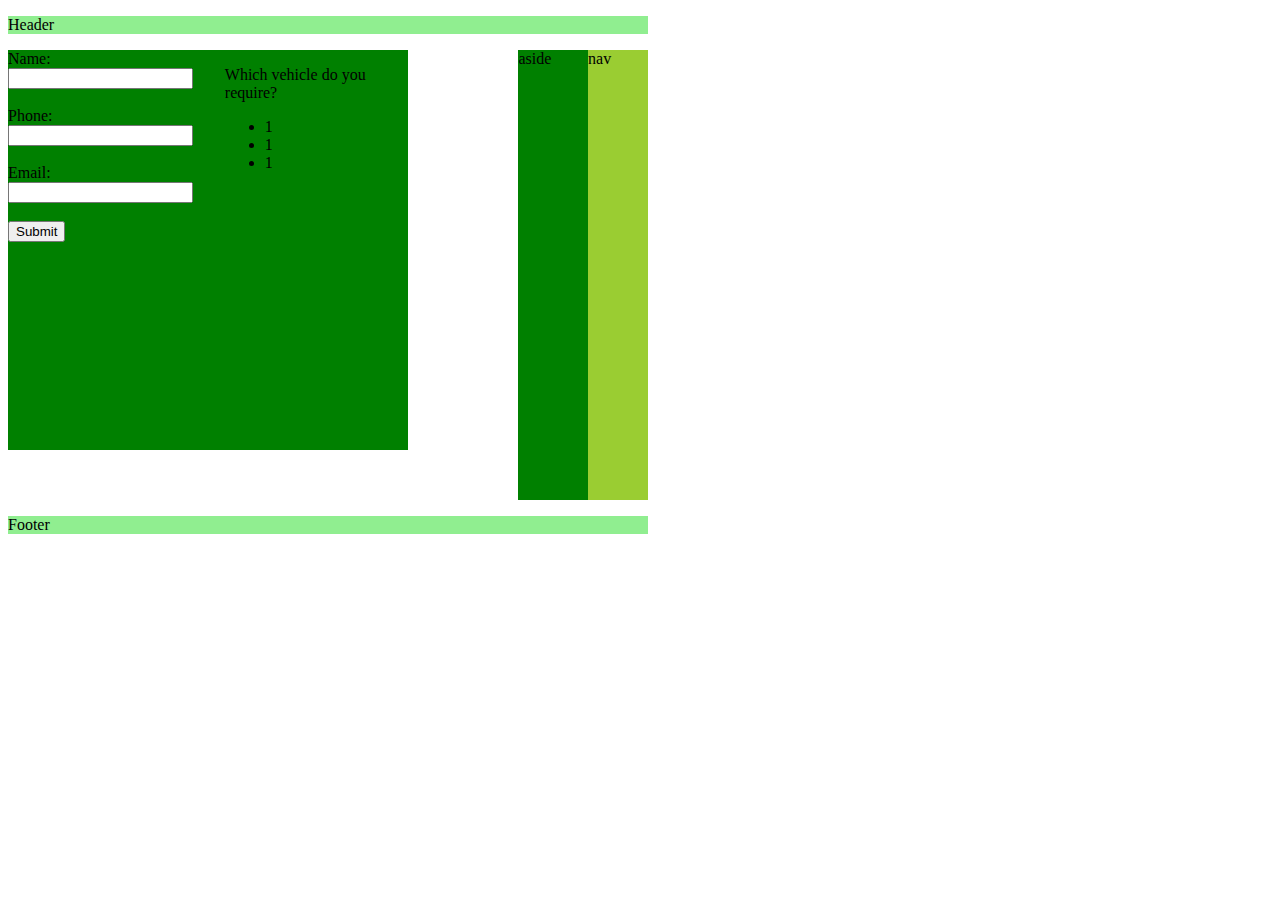
<file: day3/index.html>
<!DOCTYPE html>
<html lang="en">
<head>
    <meta charset="UTF-8">
    <meta http-equiv="X-UA-Compatible" content="IE=edge">
    <meta name="viewport" content="width=device-width, initial-scale=1.0">
    <link rel="stylesheet" href="styles.css">
    <title>Holy Grail Layout 3 with Forms</title>
</head>
<body>
    <main class="container">
        <header>
            <p>Header</p>
        </header>
        
        <section class="section">
            <div class="form-container">
                <div class="form1">
                <form action="/action_page.php" class="form">
                    <label for="fname">Name:</label>
                    <input type="text" id="fname"><br><br>
                    <label for="fname">Phone:</label>
                    <input type="text" id="fname"><br><br>
                    <label for="fname">Email:</label>
                    <input type="text" id="fname"><br><br>
                    <input type="submit" value="Submit">
                  </form> 
                  <div class="form">
                    <p>Which vehicle do you require?</p>
                    <ul>
                        <li>1</li>
                        <li>1</li>
                        <li>1</li>
                    </ul>
                    </div>
                  </div>
            </div>
            <div class="aside">aside</div>
            <div class="nav">nav</div>
        </section>
        
        <footer>
            <p>Footer</p>
        </footer>
    </main>

   
</body>
</html>
</file>
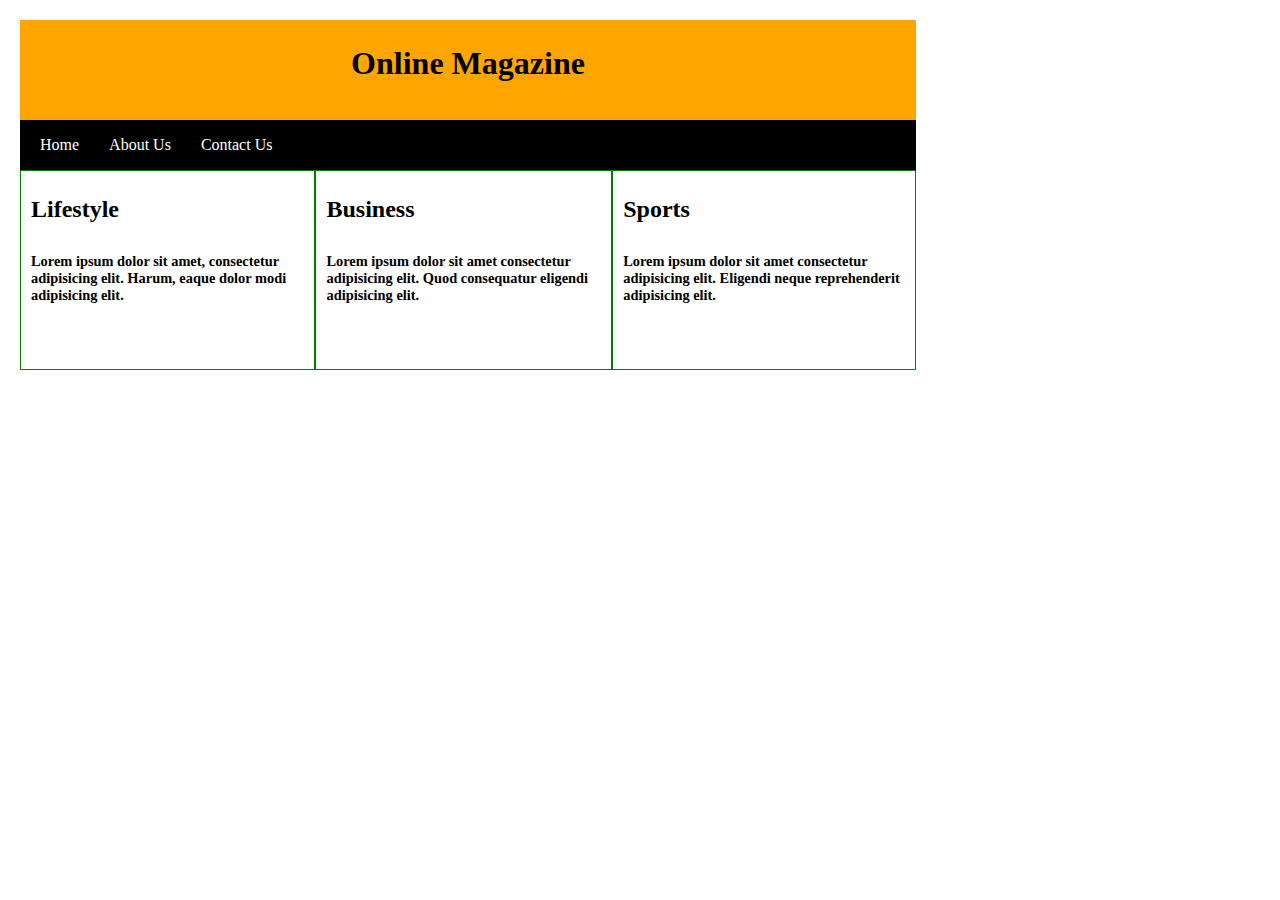
<file: day4/index.html>
<!DOCTYPE html>
<html lang="en">
<head>
    <meta charset="UTF-8">
    <meta http-equiv="X-UA-Compatible" content="IE=edge">
    <meta name="viewport" content="width=device-width, initial-scale=1.0">
    <title>Online Magazine</title>
</head>
<style>
    body{
        margin:10px;
        padding:10px;
    }
    .header{
        background-color:lightgreen;
        height:100px;
        width:70vw;
        text-align: center;
        box-shadow:1px;
    }
    h1{
        margin:auto;
        padding-top:25px;
    }
    .navbar{
        background-color:black;
        color:white;
        width:70vw;
    }
    .navbar, ul{
        display:flex;
        gap:50px;
    }
    ul li{

        margin-left:-20px;
        list-style: none;
    }
    .section{
        display:flex;
        /* border:1px solid black; */
        width:70vw;
        height:200px;
    }
    .section1{
        border:1px solid green;
        flex-grow:1;
    }
    h2{
        padding:10px;
    }
    .p1{
        margin:auto;
        font-size:0.9em;
        font-weight:bold;
    }
    h2, .p1{
        padding:5px 10px;
    }
    
    @media only screen and (max-width: 1280px){
        .header{
            background-color: orange;
            height:100px;
        width:70vw;
        text-align: center;
        }
    }
    @media only screen and (max-width: 960px){
        .header{
            background-color: blue;
            height:100px;
        width:70vw;
        text-align: center;
        }
        .sports{
            display: none;
        }
    }
    @media only screen and (max-width: 650px){
        .header{
            background-color: red;
            height:100px;
        width:70vw;
        text-align: center;
        }
        .business{
            display: none;
        }
        .sports{
            display: none;
        }
    }
</style>
<body>
    <header class="header">
        <h1>Online Magazine</h1>
    </header>
    <nav class="navbar">
        <ul>
            <li>Home</li>
            <li>About Us</li>
            <li>Contact Us</li>
        </ul>
    </nav>
    <div class="section">
        <div class="section1">
            <div class="lifestyle">
            <h2>Lifestyle</h2>
            <p class="p1">Lorem ipsum dolor sit amet, consectetur adipisicing elit. Harum, eaque dolor modi adipisicing elit.</p>
            </div>
        </div>
        <div class="section1">
            <div class="business">
            <h2>Business</h2>
            <p class="p1">Lorem ipsum dolor sit amet consectetur adipisicing elit. Quod consequatur eligendi adipisicing elit.</p>
            </div>
        </div>
        <div class="section1">
            <div class="sports">
            <h2>Sports</h2>
            <p class="p1">Lorem ipsum dolor sit amet consectetur adipisicing elit. Eligendi neque reprehenderit adipisicing elit.</p>
            </div>
        </div>
    </div>
</body>
</html>
</file>
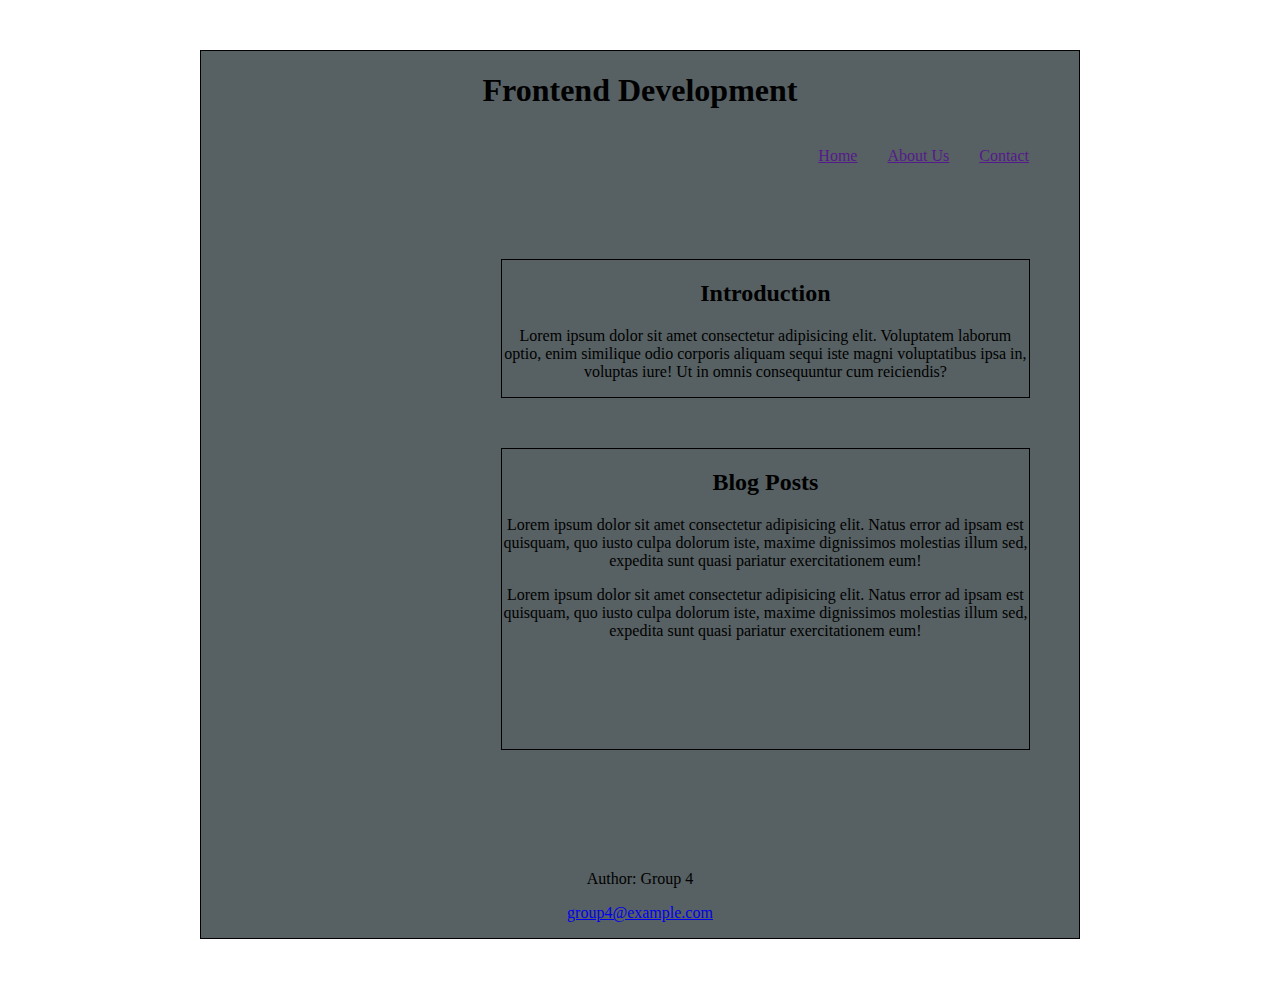
<file: day2/pagelayout.html>
<!DOCTYPE html>
<html lang="en">
<head>
    <meta charset="UTF-8">
    <meta http-equiv="X-UA-Compatible" content="IE=edge">
    <meta name="viewport" content="width=device-width, initial-scale=1.0">
    <link rel="stylesheet" href="styles.css">
    <title>Page Layout</title>
</head>
<body>
    <div class="container">
            
            <header>
                <h1>Frontend Development</h1>
            </header>
            <nav>
            <ul>
                <li><a href="">Home</a></li>
                <li><a href="">About Us</a></li>
                <li><a href="">Contact</a></li>
            </ul>
            </nav>
            
        <section>
            <h2>Introduction</h2>
            <p>Lorem ipsum dolor sit amet consectetur adipisicing elit. Voluptatem laborum optio, enim similique odio corporis aliquam sequi iste magni voluptatibus ipsa in, voluptas iure! Ut in omnis consequuntur cum reiciendis?</p>
        </section>
        <article>
            <h2>Blog Posts</h2>
            <p>Lorem ipsum dolor sit amet consectetur adipisicing elit. Natus error ad ipsam est quisquam, quo iusto culpa dolorum iste, maxime dignissimos molestias illum sed, expedita sunt quasi pariatur exercitationem eum!</p>
            <p>Lorem ipsum dolor sit amet consectetur adipisicing elit. Natus error ad ipsam est quisquam, quo iusto culpa dolorum iste, maxime dignissimos molestias illum sed, expedita sunt quasi pariatur exercitationem eum!</p>
        </article>
        <footer>
            <p>Author: Group 4</p>
            <p><a href="mailto:here@example.com">group4@example.com</a></p>
        </footer>
    </div>
</body>
</html>
</file>
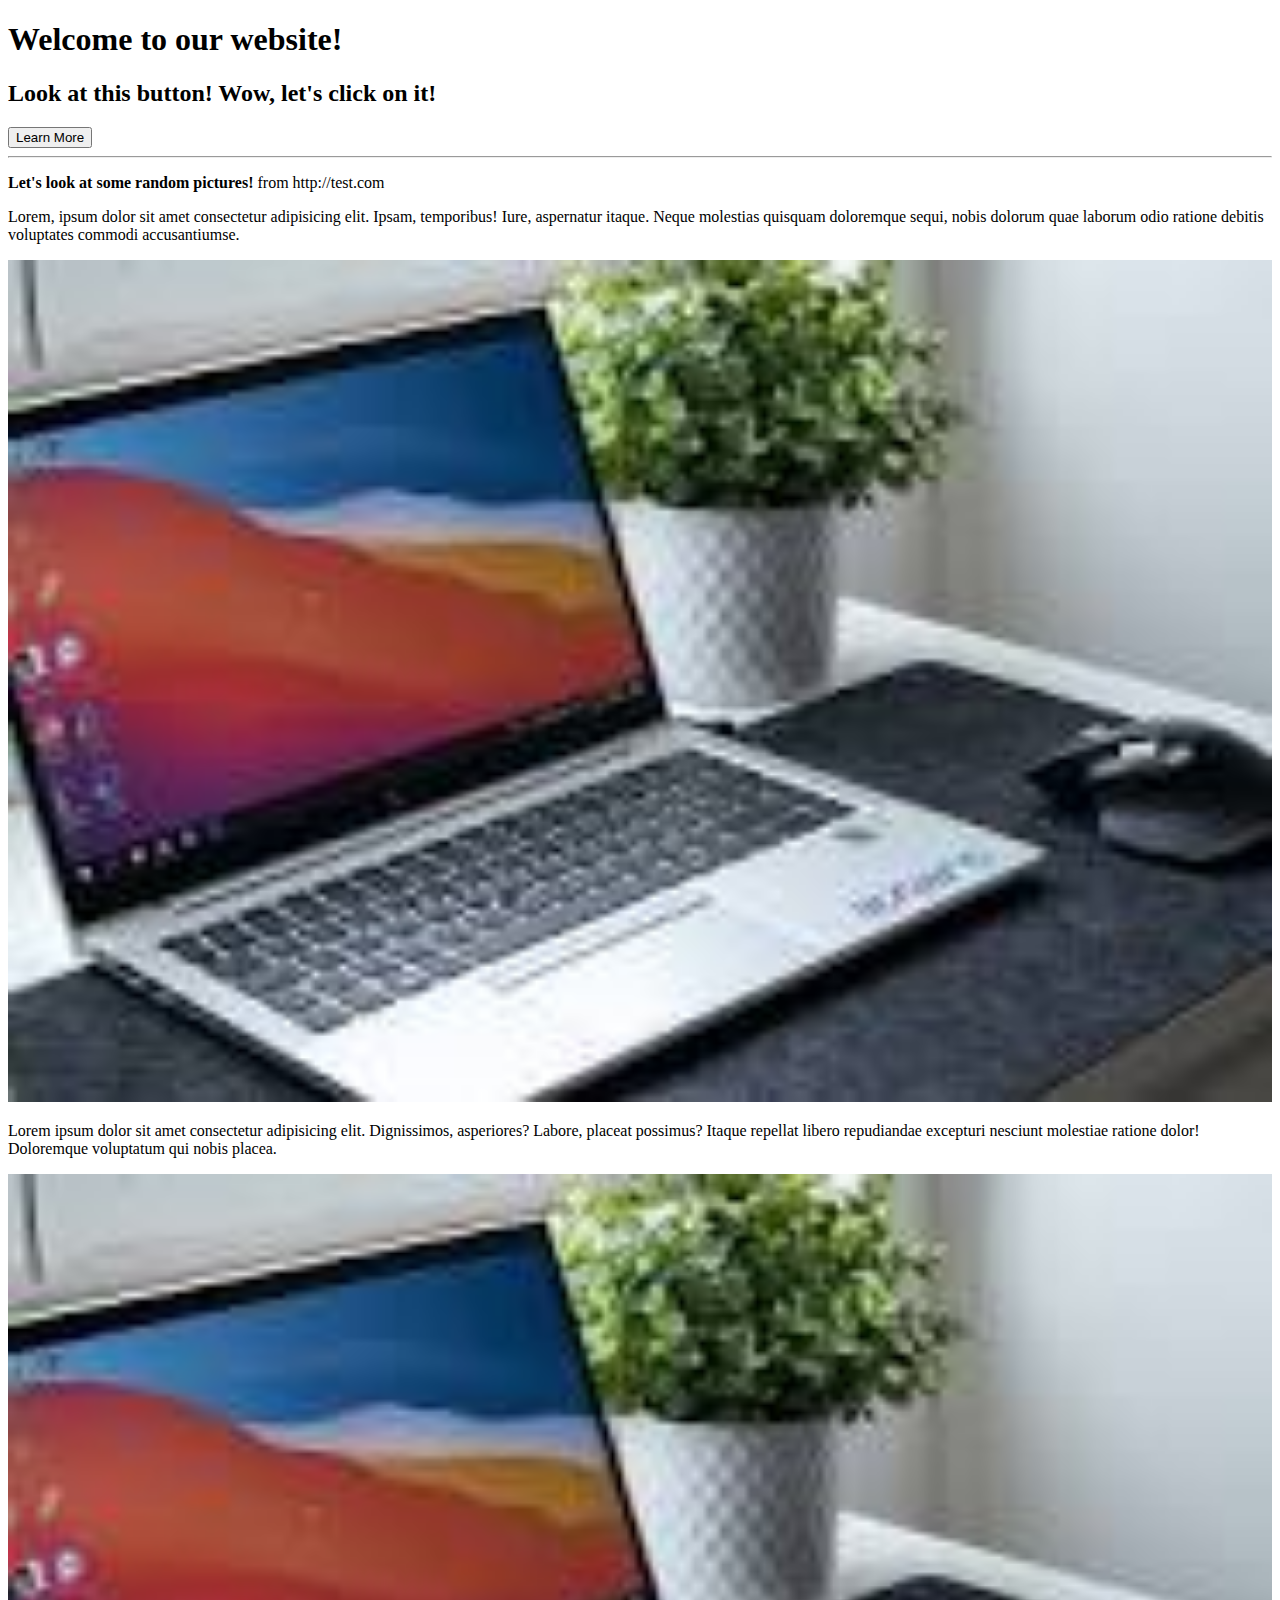
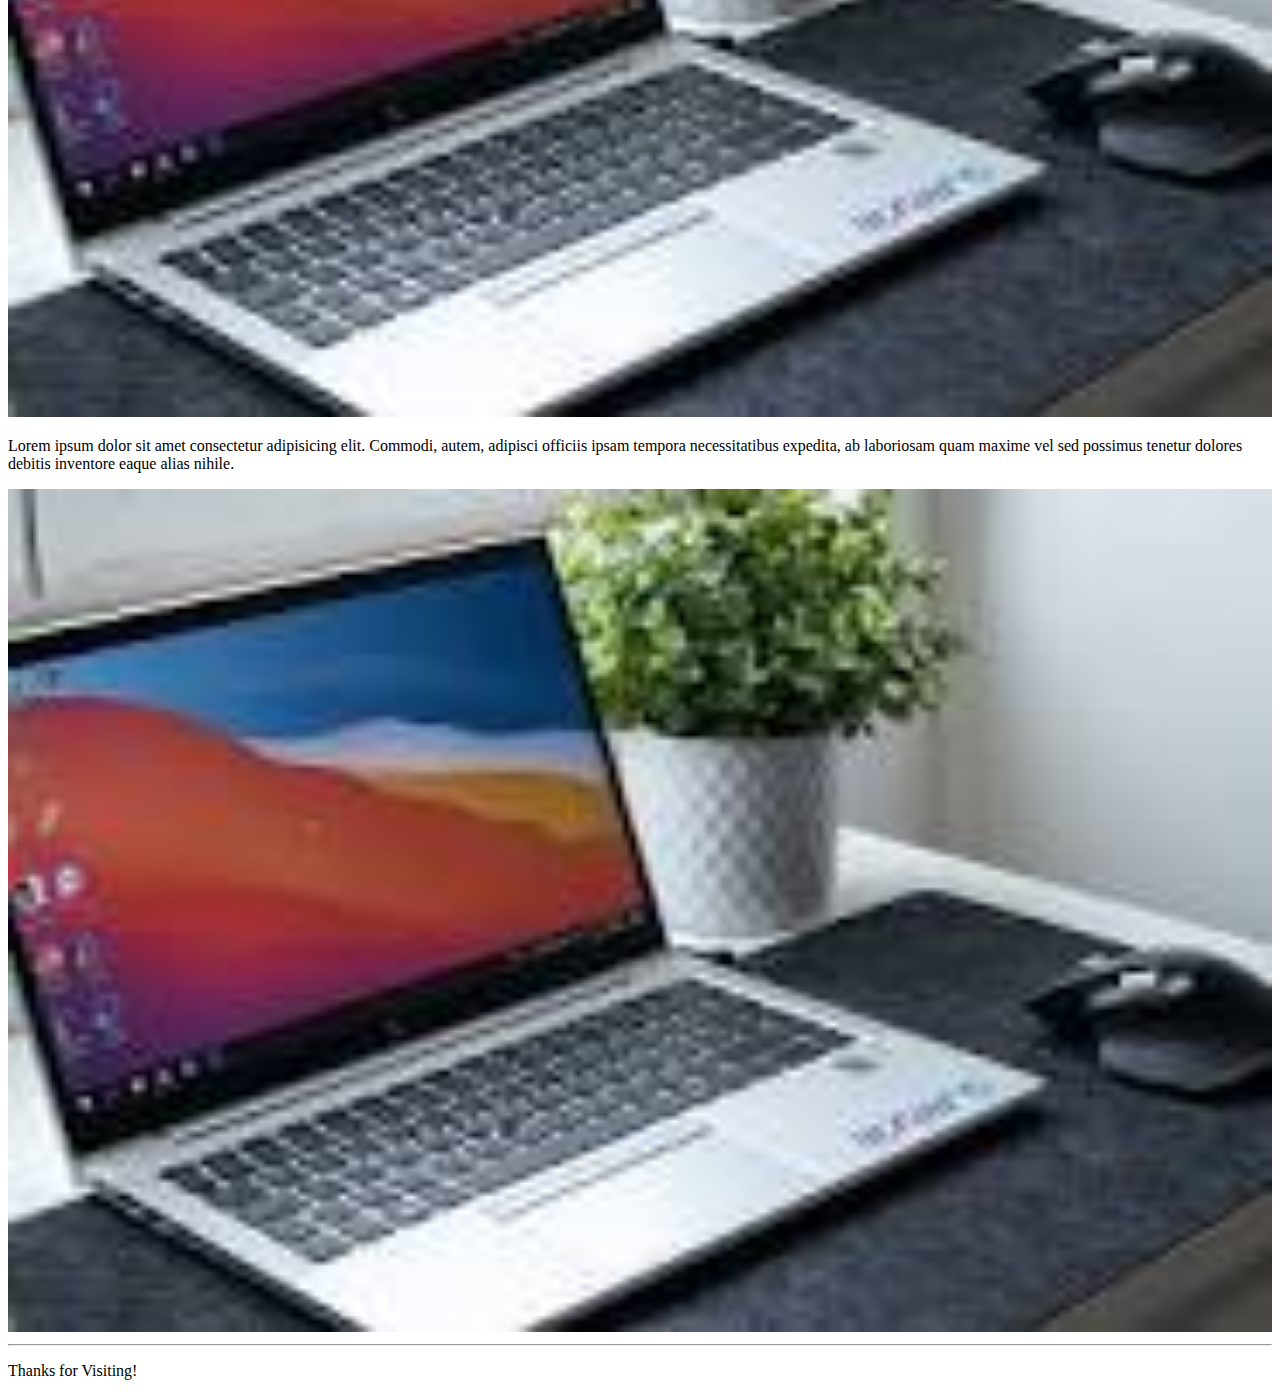
<file: day5/Cadelina_bootstrap.html>
<!DOCTYPE html>
<html lang="en">
<head>
    <meta charset="UTF-8">
    <meta http-equiv="X-UA-Compatible" content="IE=edge">
    <meta name="viewport" content="width=device-width, initial-scale=1.0">
    <link href="https://cdn.jsdelivr.net/npm/bootstrap@5.2.2/dist/css/bootstrap.min.css" rel="stylesheet" integrity="sha384-Zenh87qX5JnK2Jl0vWa8Ck2rdkQ2Bzep5IDxbcnCeuOxjzrPF/et3URy9Bv1WTRi" crossorigin="anonymous">
    <title>Document</title>
</head>
<body>
    <div class="container-fluid text-center bg-light">
        <h1 class="pt-5">Welcome to our website!</h1>
        <h2>Look at this button! Wow, let's click on it!</h2>
        <button type="button" class="btn btn-primary btn-lg btn-block mb-5 col-12">Learn More</button>
    </div>
    <div class="container-fluid">
        <hr>
        <div class="row">
            <p><b>Let's look at some random pictures!</b> from http://test.com</p>
          <div class="col-sm-4">
            <p>Lorem, ipsum dolor sit amet consectetur adipisicing elit. Ipsam, temporibus! Iure, aspernatur itaque. Neque molestias quisquam doloremque sequi, nobis dolorum quae laborum odio ratione debitis voluptates commodi accusantiumse.</p>
            <img src="[data-uri]" alt="" class="border border-light p-1" style="width:100%">
            </div>
          <div class="col-sm-4">
            <p>Lorem ipsum dolor sit amet consectetur adipisicing elit. Dignissimos, asperiores? Labore, placeat possimus? Itaque repellat libero repudiandae excepturi nesciunt molestiae ratione dolor! Doloremque voluptatum qui nobis placea.</p>
            <img src="[data-uri]" alt="" class="border border-light p-1" style="width:100%">
         </div>
          <div class="col-sm-4">
            <p>Lorem ipsum dolor sit amet consectetur adipisicing elit. Commodi, autem, adipisci officiis ipsam tempora necessitatibus expedita, ab laboriosam quam maxime vel sed possimus tenetur dolores debitis inventore eaque alias nihile.</p>
            <img src="[data-uri]" alt="" class="border border-light p-1" style="width:100%">
        </div>
        </div>
        <hr>
      </div>
    <footer class="bg-success text-success bg-opacity-25 text-center">
      <p class="p-1">Thanks for Visiting!</p>
    </footer>
















<script src="https://cdn.jsdelivr.net/npm/bootstrap@5.2.2/dist/js/bootstrap.bundle.min.js" integrity="sha384-OERcA2EqjJCMA+/3y+gxIOqMEjwtxJY7qPCqsdltbNJuaOe923+mo//f6V8Qbsw3" crossorigin="anonymous"></script>   
</body>
</html>
</file>
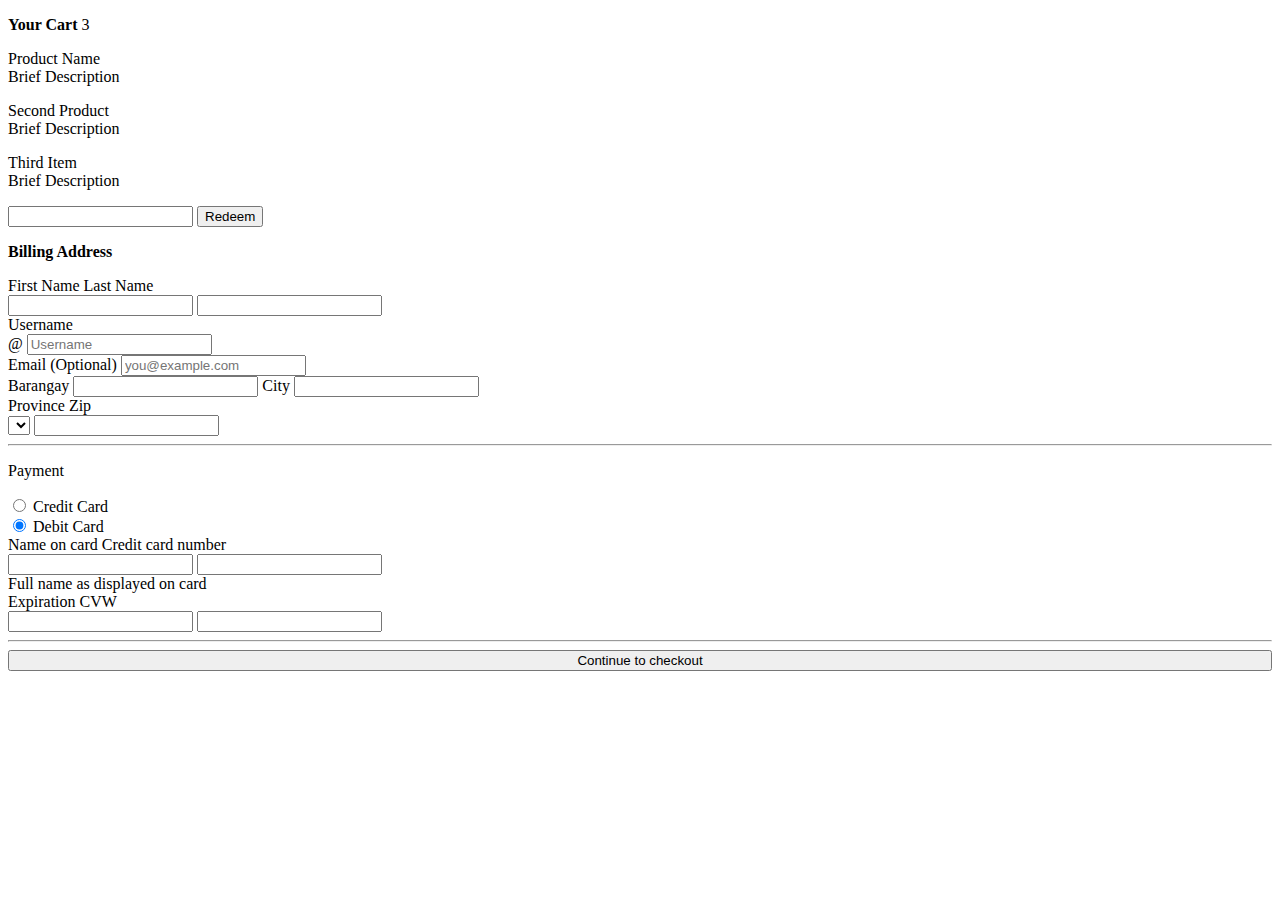
<file: day6/Cadelina.html>
<!DOCTYPE html>
<html lang="en">
<head>
    <meta charset="UTF-8">
    <meta http-equiv="X-UA-Compatible" content="IE=edge">
    <meta name="viewport" content="width=device-width, initial-scale=1.0">
    <link href="https://cdn.jsdelivr.net/npm/bootstrap@5.2.2/dist/css/bootstrap.min.css" rel="stylesheet" integrity="sha384-Zenh87qX5JnK2Jl0vWa8Ck2rdkQ2Bzep5IDxbcnCeuOxjzrPF/et3URy9Bv1WTRi" crossorigin="anonymous">
    <title>Bootstrap Form</title>
</head>
<body class="bg-light">
   <div class="container mt-5">
        <div class="row">
            <!-- Cart -->
            <div class="col-3">
                <div class="col"></div>
                <p class="text-primary p-2"><strong>Your Cart</strong> <span class="badge bg-primary">3</span></p>
                <p class="border mb-0 p-2 bg-white">Product Name <br><span class="label label-default opacity-50">Brief Description</span></p>
                <p class="border mb-0 p-2 bg-white">Second Product <br><span class="label label-default opacity-50">Brief Description</span></p>
                <p class="border p-2 bg-white">Third Item <br><span class="label label-default opacity-50">Brief Description</span></p>
                <div class="input-group mb-3 border p-2 bg-white">
                    <input type="text" class="form-control" placeholder="" aria-label="" aria-describedby="basic-addon1">
                    <button class="btn bg-secondary text-white" type="button">Redeem</button>
                </div>
            </div>
            <!-- Billing Address -->
            <div class="col-9">
                <p><strong>Billing Address</strong></p>
                <div class="col">
                    <label for="" class="col-6">First Name</label>
                    <label for="">Last Name</label>
                </div>
                <div class="form-group d-flex gap-2">
                    <input type="text" class="form-control">
                    <input type="text" class="form-control">  
                </div>  
                <label for="" class="mt-2">Username</label>
                <div class="input-group mt-1">
                    <span class="input-group-text" id="basic-addon1">@</span>
                    <input type="text" class="form-control" placeholder="Username" aria-label="Username" aria-describedby="basic-addon1">
                  </div> 
                  <div class="form-group mt-2">
                    <label for="exampleInputEmail1">Email <span class="opacity-50">(Optional)</span></label>
                    <input type="email" class="form-control" id="exampleInputEmail1" aria-describedby="emailHelp" placeholder="you@example.com">
                  </div>
                <label for="" class="mt-2">Barangay</label>
                <input type="text" class="form-control">
                <label for="" class="mt-2">City</label>
                <input type="text" class="form-control">
                
                <div class="col mt-2">
                    <label for="" class="col-6">Province</label>
                    <label for="" class="">Zip</label>
                </div>
                <div class="from-group d-flex gap-2">
                    <select class="form-control"></select>
                    <input type="text" class="form-control">
                </div>
                <hr>
                <p>Payment</p>
                <div class="form-check">
                    <input class="form-check-input" type="radio" name="flexRadioDefault" id="flexRadioDefault1">
                    <label class="form-check-label" for="flexRadioDefault1">
                        Credit Card
                    </label>
                  </div>
                  <div class="form-check">
                    <input class="form-check-input" type="radio" name="flexRadioDefault" id="flexRadioDefault2" checked>
                    <label class="form-check-label" for="flexRadioDefault2">
                      Debit Card
                    </label>
                  </div>

                  <div class="col mt-4">
                    <label for="" class="col-6">Name on card</label>
                    <label for="">Credit card number</label>
                </div>
                <div class="form-group d-flex gap-2">
                    <input type="text" class="form-control">
                    <input type="text" class="form-control">  
                </div> 
                <label for="" class="opacity-50">Full name as displayed on card</label>
                <div class="col mt-4">
                    <label for="" class="col-6">Expiration</label>
                    <label for="">CVW</label>
                </div>
                <div class="form-group d-flex gap-2">
                    <input type="text" class="form-control">
                    <input type="text" class="form-control">  
                </div> 
                <hr>

                
                <button type="button" class="btn btn-primary btn-lg btn-block mb-2" style="width:100%">Continue to checkout</button>
               
                
               



            </div>
           
           


              
            
            
        </div>      
    </div>       













    
    <script src="https://cdn.jsdelivr.net/npm/bootstrap@5.2.2/dist/js/bootstrap.bundle.min.js" integrity="sha384-OERcA2EqjJCMA+/3y+gxIOqMEjwtxJY7qPCqsdltbNJuaOe923+mo//f6V8Qbsw3" crossorigin="anonymous"></script>
</body>
</html>
</file>
<file: day3/styles.css>
.container{
    width:50vw;
    /* border:1px solid gray; */
}
.section{
    height:50vh;
    display:flex;
}
.form-container{
    display:flex;
    flex-grow:3;
}
.form{
    background-color:green;
}
.form1{
    width:400px;
    height:400px;
    
    display:flex;
}
.aside{
    background-color:green;
}
.nav{
    background-color:yellowgreen;
}
.aside, .nav{
    flex-grow:1;
}






header{
    background-color:lightgreen;
}
footer{
    background-color:lightgreen;
}
</file>
<file: day2/styles.css>
body{
    margin:0;
    padding:0;
    text-align:center;
}
.container{
    margin:50px 200px 50px 200px;
    border:1px solid black;
    text-align:center;
    background-color:#576063;
}
header{
    text-align:center;
}

nav ul{
    margin-right:50px;
    display:flex;
    list-style-type:none;
    gap:30px;
    float:right;
}

section{
    margin-left:300px;
    max-width:60%;
    border:1px solid black;
    margin-top:150px;
    margin-bottom:100px;
}

article{
    max-width:60%;
    height:300px;
    margin-left:300px;
    border:1px solid black;
    margin-top:-50px;
    
}
footer{
    margin-top:120px;
}
</file>
